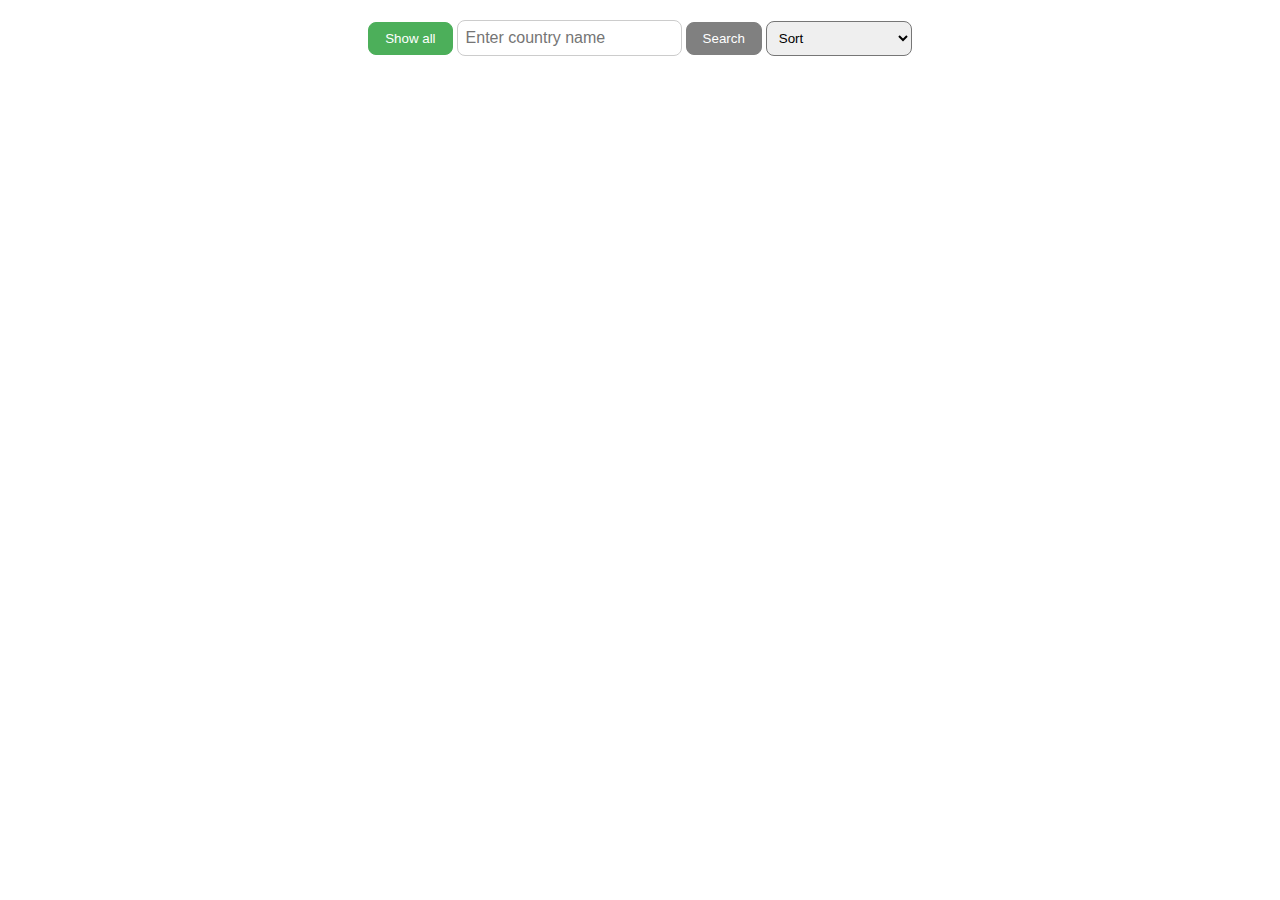
<file: country-project/index.html>
<!DOCTYPE html>
<html lang="en">

<head>
    <meta charset="UTF-8">
    <meta name="viewport" content="width=device-width, initial-scale=1.0">
    <link rel="stylesheet" href="style.css">
    <title>Document</title>
</head>

<body>
    <div class ="search-container">
        <button class="show-all-btn" onclick="showAll()">Show all</button>
        <input type="text" id="search-input" placeholder="Enter country name" oninput="handleInput()">
        <button id ="search-button" onclick="searchCountry()">Search</button>
        <select id="sort-select">
            <option value="sort">Sort</option>
            <option value="name">Sort by name</option>
            <option value="population">Sort by population</option>
            <option value="area">Sort by area</option>
            <option value="capital">Sort by capital</option>
            <option value="continent">Sort by continent</option>
            <option value="currency">Sort by currency</option>
        </select>
    </div>
    <div id="countries">
    </div>
    <script src="script.js"></script>
</body>

</html>
</file>
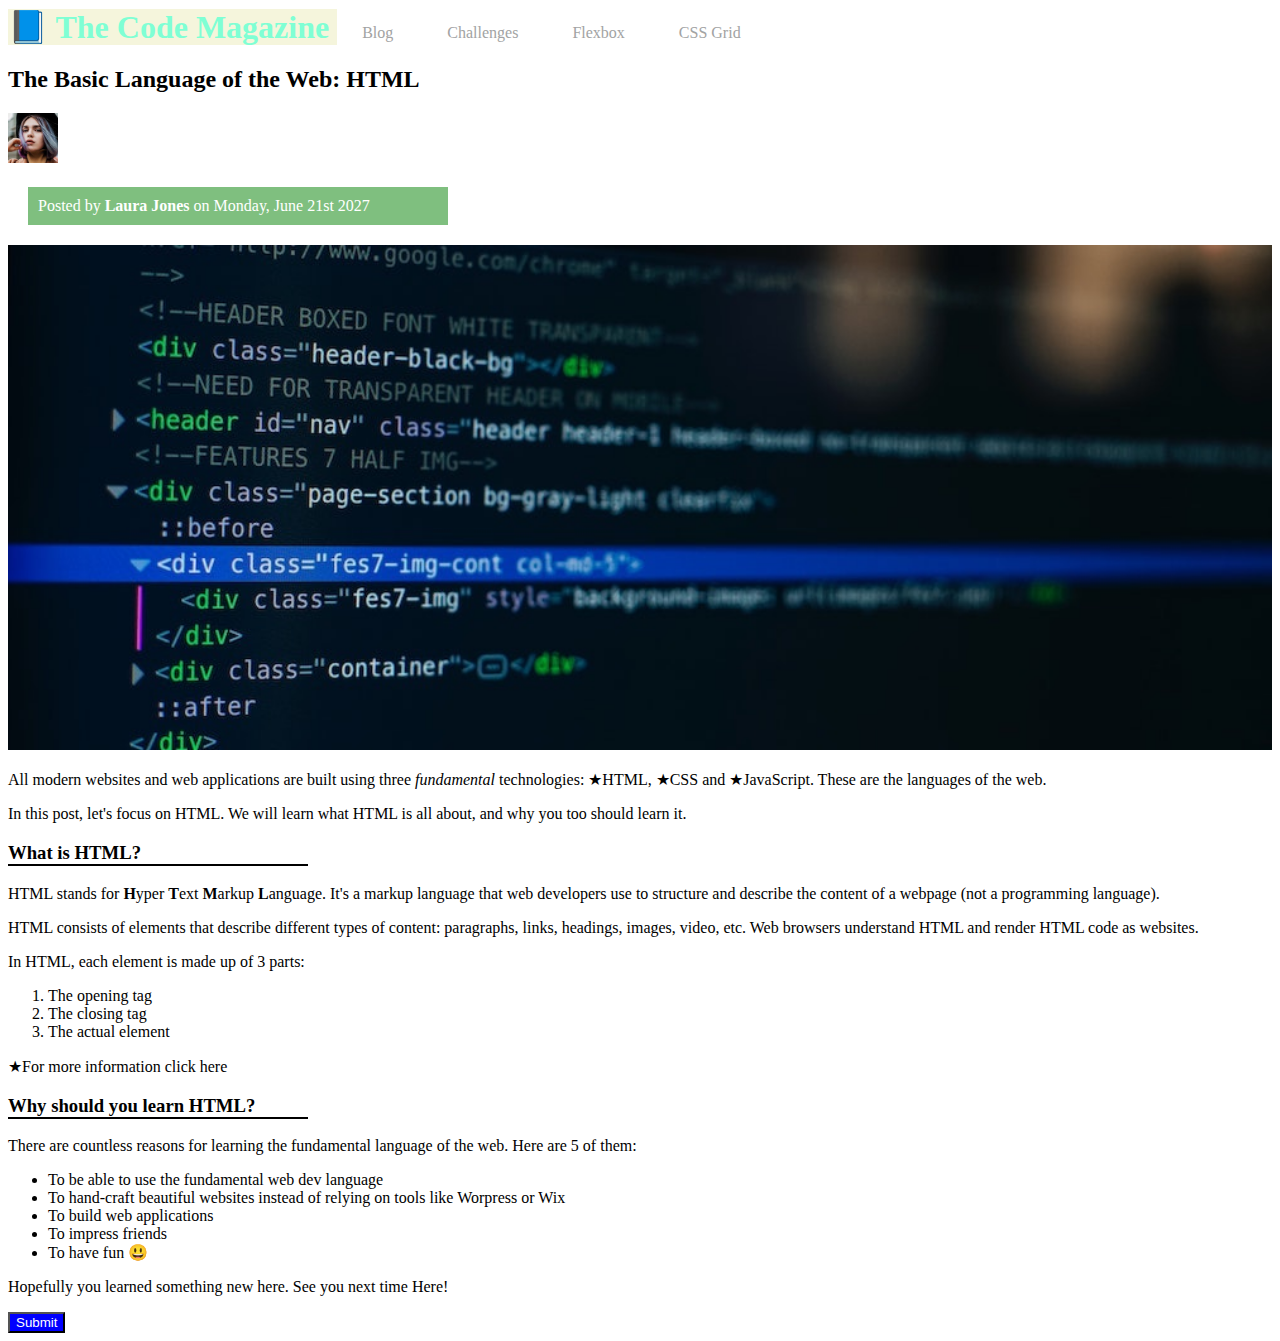
<file: css-box-model/index.html>
<!DOCTYPE html>
<html lang="en">
    <head>
        <meta charset="UTF-8">
        <title>📘 The Code Magazine </title>
        <link href="styles/style.css" rel="stylesheet" />
    </head> 
    <body>
        <h1 id="page-title">
            📘 The Code Magazine
        </h1>
        <nav class="nav">
            <a href="#">Blog</a>
            <a href="#">Challenges</a>
            <a href="#">Flexbox</a>
            <a href="#">CSS Grid</a>
        </nav>
        
        <article>

            <h2>The Basic Language of the Web: HTML</h2>

            <img alt="laura-jones.jpg" width="50" height="50" src="./img/laura-jones.jpg" />
        
            <p class="author">Posted by <strong>Laura Jones</strong> on Monday, June 21st 2027</p>
         
            <img class="post-img" src="./img/post-img.jpg" alt="post-img.jpg" width="500" height="200" />
        
            <p>All modern websites and web applications are built using three <em>fundamental</em> technologies: 
                <a class="dev" href="https://developer.mozilla.org/en-US/docs/Web/HTML" target="_blank">HTML</a>,
                <a class="dev" href="https://developer.mozilla.org/en-US/docs/Web/CSS" target="_blank">CSS</a> 
                and <a  class="dev" href="https://developer.mozilla.org/en-US/docs/Web/JavaScript" target="_blank">JavaScript</a>.
                These are the languages of the web.
            </p>
            <p>In this post, let's focus on HTML. We will learn what HTML is all about, and why you too should learn it.</p>
       
            <h3>What is HTML?</h3>

            <p>HTML stands for <strong>H</strong>yper <strong>T</strong>ext <strong>M</strong>arkup <strong>L</strong>anguage. It's a markup language that web developers use to structure and describe the content of a webpage (not a programming language).</p>
            <p>HTML consists of elements that describe different types of content: paragraphs, links, headings, images, video, etc. Web browsers understand HTML and render HTML code as websites.</p>
            <p>In HTML, each element is made up of 3 parts:
                <ol>
                    <li>The opening tag</li>
                    <li>The closing tag</li>
                    <li>The actual element</li>
                </ol>
            </p>
            <a class="dev" href="https://developer.mozilla.org/en-US/docs/Web/HTML">For more information click here</a>
       
            <!--You can learn more at the MDN Web Docs.-->
       
           <h3>Why should you learn HTML?</h3>

           <p>There are countless reasons for learning the fundamental language of the web. Here are 5 of them:
                <ul>
                    <li>To be able to use the fundamental web dev language</li>
                    <li>To hand-craft beautiful websites instead of relying on tools like Worpress or Wix</li>
                    <li>To build web applications</li>
                    <li>To impress friends</li>
                    <li>To have fun 😃</li>
                </ul>
            </p>
            <p>
            Hopefully you learned something new here. See you next time <a href="https://google.com/maps/place/Tekwill/@47.0634202,28.8647703,17z/data=!3m1!4b1!4m6!3m5!1s0x40c97cdfd5ea1de7:0x41e815fb62f45930!8m2!3d47.0634166!4d28.8673506!16s%2Fg%2F11dxc11t1h?entry=ttu" target="_blank">Here</a>!
            </p>

            <button class="btn" type="button">Submit</button>
         </article>
    </body>
</html>
</file>
<file: country-project/style.css>
.country-container {
    display: inline-block;
    border: 2px solid gray;
    border-radius: 8px;
    padding: 8px;
    margin: 12px;
}

.search-container {
    text-align: center;
    margin-top: 20px;
}

.search-container input {
    padding: 8px;
    border-radius: 8px;
    border: 1px solid #ccc;
    font-size: 16px;
}

#search-button,
.show-all-btn {
    border: 1px solid #4caf5a;
    padding: 8px 16px;
    border-radius: 8px;
    background-color: #4caf5a;
    color: #fff;
    cursor: pointer;
}

#search-button:disabled {
    background-color: gray;
    cursor: not-allowed;
    border-color: gray;
}

#sort-select {
    padding: 8px;
    border-radius: 8px;
    cursor: pointer;
}
</file>
<file: css-box-model/styles/style.css>
.btn {
    color: white;
    background-color: blue;
}

#page-title {
    color: aquamarine;
    background-color: beige;
    display: inline;
}

p {
    font-size: 16px;
}

a {
    text-decoration: none;
    color:#000000
}
a:hover {
    color: crimson;
    text-decoration: underline;
}

.dev::before {
    content: "★";
}


h3::after {
    content: " ";
    display: block;
    border-bottom: 2px solid black;
    width: 300px;
}

h1 {
    background-color: rgba(255, 0, 200, 1);
}

.nav  {
    display: inline;
}

nav a {
    text-decoration: none;
    padding: 0 25px;
    font-size: 16px;
    color: #a2a3a3;
}

.post-img {
    width: 100%;
    height: auto;
}
.author {
    padding: 10px;
    margin: 20px;
    background-color: rgba(0, 128, 0, 0.5);
    color: white;
    width: 400px;
}

.title {
    display: block;
}
</file>
